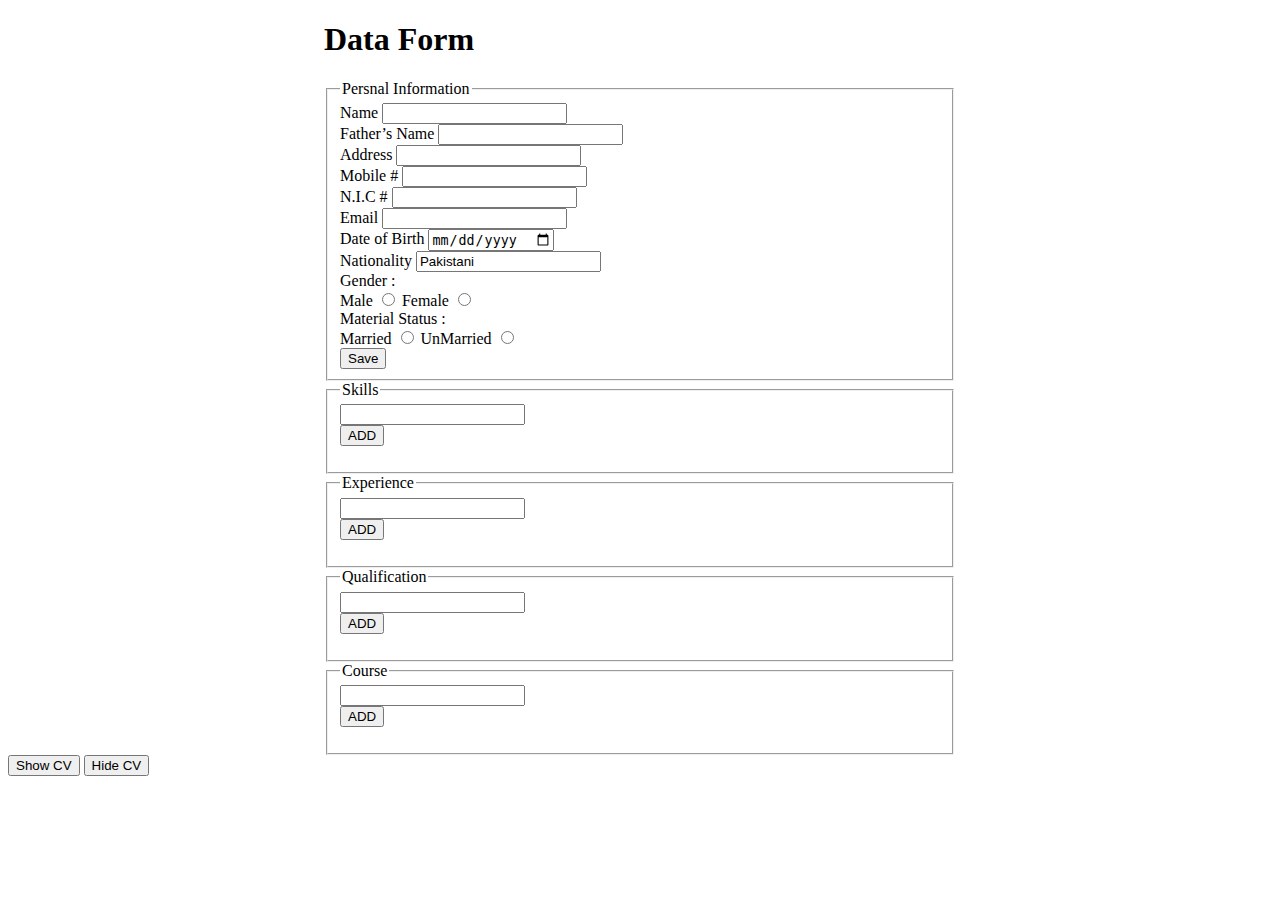
<file: cv.html>
<!DOCTYPE html>
<html lang="en">

<head>
    <meta charset="UTF-8">
    <meta name="viewport" content="width=device-width, initial-scale=1.0">
    <title>Your CV</title>

    <link rel="stylesheet" href="./cv.css" />
    <link rel="stylesheet" href="https://cdn.jsdelivr.net/npm/bootstrap@4.5.3/dist/css/bootstrap.min.css" integrity="sha384-TX8t27EcRE3e/ihU7zmQxVncDAy5uIKz4rEkgIXeMed4M0jlfIDPvg6uqKI2xXr2" crossorigin="anonymous">
    <script src="https://code.jquery.com/jquery-3.5.1.slim.min.js" integrity="sha384-DfXdz2htPH0lsSSs5nCTpuj/zy4C+OGpamoFVy38MVBnE+IbbVYUew+OrCXaRkfj" crossorigin="anonymous"></script>
    <script src="https://cdn.jsdelivr.net/npm/bootstrap@4.5.3/dist/js/bootstrap.bundle.min.js" integrity="sha384-ho+j7jyWK8fNQe+A12Hb8AhRq26LrZ/JpcUGGOn+Y7RsweNrtN/tE3MoK7ZeZDyx" crossorigin="anonymous"></script>
</head>

<body>
  <!-- <div id="PickData"> -->
<div id="FormDiv" >
    <h1>Data Form</h1>
    <fieldset>
        <legend>Persnal Information</legend>
    <form onsubmit="PersSave()"  action="#" >
        <div class="form-row">
          <div class="form-group col-md-6">
            <label for="Name" >Name</label>
            <input type="text" class="form-control" id="Name" > 
          </div>
          <div class="form-group col-md-6">
            <label for="FathName">Father’s Name</label>
            <input type="text" class="form-control" id="FathName" >
          </div>
        </div>
        <div class="form-group">
          <label for="addres">Address</label>
          <input type="text" class="form-control" id="addres"   >
        </div>
        



        <div class="form-row">
          <div class="form-group col-md-6">
            <label for="mobil">Mobile #</label>
            <input type="number" class="form-control" id="mobil" >
          </div>
          <div class="form-group col-md-6">
            <label for="number">N.I.C #</label>
            <input type="number" class="form-control" id="number"  >
          </div>
        </div>
        <div class="form-row">
          <div class="form-group col-md-6">
            <label for="myemail">Email</label>
            <input type="email" class="form-control" id="myemail">
          </div>
          <div class="form-group col-md-6">
            <label for="dateb">Date of Birth</label>
            <input type="date" class="form-control" id="dateb"  >
          </div>
        </div>

        <div class="form-row">
          <div class="form-group col-md-6">
            <label for="nationality">Nationality</label>
            <input type="text" class="form-control" id="nationality" value="Pakistani" >
          </div>
          
        </div>

      

        <div class="form-row">
          <div class="form-group col-md-6">
      </label>
      Gender :
      <br />          

      <label>
        Male  <input name="gender"  id="male" type="radio" value="Male"  />
      </label>
<label>
Female  <input name="gender" id="female" type="radio" value="Female" />

</label>
          </div>
        

          <div class="form-group col-md-6">
      </label>
      Material Status :
      <br />          

      <label>
        Married  <input name="Status"  id="Married" type="radio" value="Married"  />
      </label>
<label>
UnMarried  <input name="Status" id="UnMarried" type="radio" value="UnMarried" />

</label>
          </div>
        </div>

        

        
        <button type="submit" class="btn btn-primary" onclick="" >Save</button>
      </form>
    </fieldset>

    
<fieldset>
  <legend>Skills</legend>
    <div class="form-row">
      <div class="form-group col-md-6">
        <input type="text" class="form-control" id="MySkills" >
      </div>
      <div class="form-group col-md-3">
        <button class="form-control btn btn-primary"  onclick="AddSkill()" > ADD</button>            
      </div>
    </div>
    <ul id="Skills" >
    </ul>
  </fieldset>

  <fieldset >
    <legend>Experience</legend>
      <div class="form-row">
        <div class="form-group col-md-6">
          <input type="text" class="form-control" id="Exper" >
        </div>
        <div class="form-group col-md-3">
          <button class="form-control btn btn-primary" onclick="AddExp()" > ADD</button>            
        </div>
      </div>
      <ul id="Exp" >

      </ul>
    </fieldset>
  
    <fieldset >
      <legend>Qualification</legend>
        <div class="form-row">
          <div class="form-group col-md-6">
            <input type="text" class="form-control" id="qual" >
          </div>
          <div class="form-group col-md-3">
            <button class="form-control btn btn-primary"  onclick="AddQual()" > ADD</button>            
          </div>
        </div>
        <ul id="Qual" >

        </ul>
      </fieldset>
    
      <fieldset >
        <legend> Course</legend>
          <div class="form-row">
            <div class="form-group col-md-6">
              <input type="text" class="form-control" id="course" >
            </div>
            <div class="form-group col-md-3">
              <button class="form-control btn btn-primary" onclick="addOther()" > ADD</button>            
            </div>
          </div>
          <ul id="cour" >

          </ul>
        </fieldset>
      
</div>
 </div>







    <div id="Main">
        <div>

            <h1 class="Head">CURRICULUM </h1>
            <h1 class="Head" id="Head2">VITAE </h1>
            <span class="cv" id="address">

               <br /> 
                 <br />
            </span>
            
            <!-- <img src="./1LPCU6G.jpg" alt="your internet not connection" id="image"> -->
<br />
            <span id="showname"> </span><br />
            <span id="num">Cell: </span>

        </div>

        <hr>
        <h4 class="ahead">P​ERSONAL​ I​NFORMATION  </h4>


        <!-- <span> -->
        <ul class="firstul">

            <li> Father’s Name : </li>
                    <li> Date of Birth :</li>
            <li> N.I.C # :</li>
            <li> Nationality : </li>
            <li>Gender : </li>
            <li>Marital Status : </li>
            <li>Email : </li>

        </ul>

        <!-- </span> -->


        <ul class="firstul" id="SecUL">
        <li id ="father" ></li>
        <li id="birth" ></li>
         <li id="NIC" ></li>
        <li id="national" ></li>
        <li id="ShowGender" ></li>
        <li id="ShowStatus" ></li>
        <li id="mail" ></li>
        </ul>

        <hr />
        <h4 class="ahead">C​OMPUTER​ S​KILLS </h4>


        <ul  id="ShowSkill" >
            
        </ul>

        <hr />
        <h4 class="ahead">W​ORKING​ E​XPERIENCE </h4>

        <ul id="showexp"> </ul>


        <hr>

        <h4 class="ahead">A​CADEMIC​ Q​UALIFICATION </h4>

<ul id="Showqual" ></ul>
        <hr />

        <h4 class="ahead">OTHER COURSES</h4>
        <ul  id="showCOURSES" >
        </ul>

        <div><button id="print" onclick="Printme()" >print</button></div>
    </div>



<div id="btndiv" >
    <button onclick="showCV()" >Show CV</button>
    <button onclick="document.getElementById('Main').style.display='none';document.getElementById('FormDiv').style.display='block'">
        Hide CV</button>
    </div>
    <!-- PickData -->
<script src="./CV.js"></script>

    <script>


       
    </script>

</body>

</html>
</file>
<file: cv.css>
#FormDiv{
    width: 50%;
    margin: auto;
}

.cv{
    /* color: blue; */
}
#SecUL{
    list-style-type: none;
}
#Main{
    display:none;
    margin: auto;
    width: 800px;
    /* background-color: blue; */
}
li{
    font-size: 16px;
    color: rgb(4, 22, 39);

}
.ahead{
  margin-top: -5px;  
}
#print{
    background-color: rgb(0, 116, 211);
    color: white;
    font-size: 25px;
border-radius: 15px;
float: right;
}

.firstul{
    display: inline-block;
margin-top: -15px;
}
.Head{
    font-size: 30px;
    color: rgb(101, 0, 160);
    margin: 0;    
}
.Head::first-letter{
font-size: 50px;
font-family: fantasy;

}   
#Head2{
    margin-top: -18px;
    margin-left: 50px;
}


#image{
    height: 150px;
float: right;
position: relative ;
margin-top: -100px;
    display: inline-block;



}

#showname{
    display: inline-block;
    font-size: 45px;
    position: relative;
    top: -40px;
    /* left: 390px; */
    font-weight: 700;
    /* background-color: rgb(214, 212, 212); */
    padding: 15px 0px 15px 0px;
    width: 673px;
    text-align: right;
    /* border-top: 5px solid  black;     */
    /* border-right: 5px solid  black; */
}

#num{
    display: inline-block;
    background-color: rgb(133, 133, 255);
    width: 673px;
    position: relative;
    /* left: 15px; */
    top: -40px;
    text-align: right;
    font-size: 20px;
    /* text-align: right; */
    /* margin-left: 50px; */
/* margin-top: 30px; */


}
</file>
